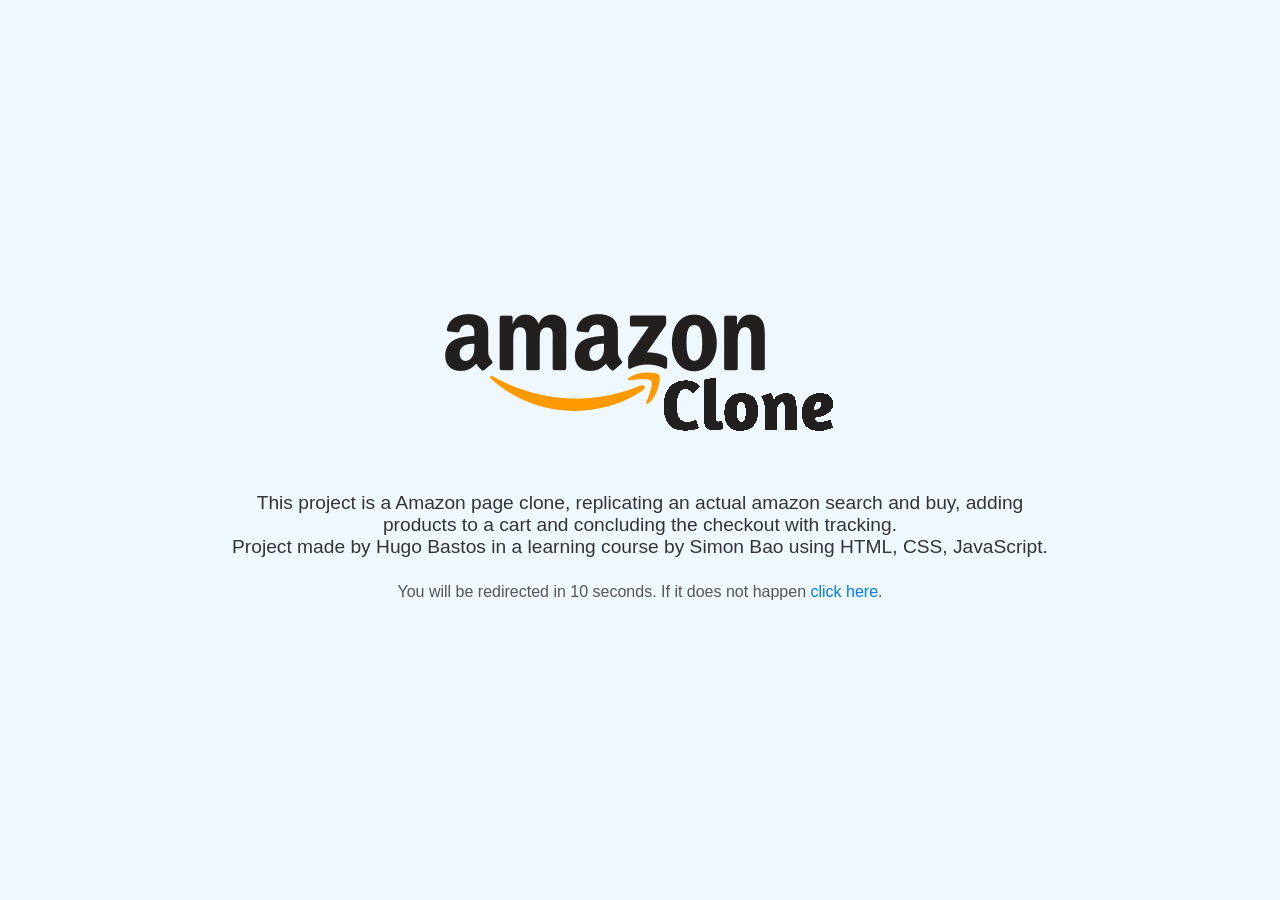
<file: index.html>
<!DOCTYPE html>
<html lang="en">
<head>
    <meta charset="UTF-8">
    <meta name="viewport" content="width=device-width, initial-scale=1.0">
    <title>Amazon Clone Project</title>
    <style>
        body {
            margin: 0;
            padding: 0;
            display: flex;
            justify-content: center;
            align-items: center;
            flex-direction: column;
            height: 100vh;
            font-family: sans-serif;
            background-color: #f0f8ff;
            text-align: center;
        }

        .welcome-container img {
            max-width: 100%;
            height: auto;
            margin: 20px auto;
        }

        .description {
            font-size: 1.2rem;
            color: #333;
            width: 66%;
            margin: 25px auto;
        }

        .redirect-info {
            font-size: 1rem;
            color: #555;
        }

        .redirect-info a {
            color: #007bff;
            text-decoration: none;
        }

        .redirect-info a:hover {
            text-decoration: underline;
        }
    </style>
    <script>
    //Esperar que o DOM seja todo carregado antes de correr o script
    document.addEventListener('DOMContentLoaded', () => {
        // Define o tempo inicial
        let countdownTime = 10;

        // Atualiza o contador a cada segundo
        const countdownElement = document.querySelector('.countdown');
        
        const interval = setInterval(() => {
          countdownTime--;
          countdownElement.textContent = countdownTime; //Atualizar o elemento no DOM

          // Redireciona quando o contador chega a 0
          if (countdownTime <= 0) {
            clearInterval(interval);
            window.location.href = "https://hugoprojects.github.io/My-Amazon-Project/amazon.html"; // redirecionar para outro site
          }
        }, 1000);
    });
</script>
</head>
<body>
    <div class="welcome-container">
        <img src="images/amazon-clone-logo.png" alt="Amazon Clone Project">
        <p class="description">This project is a Amazon page clone, replicating an actual amazon search and buy, adding products to a cart and concluding the checkout with tracking.
            <br>
            Project made by Hugo Bastos in a learning course by Simon Bao using HTML, CSS, JavaScript.</p>
        <p class="redirect-info">
            You will be redirected in <span class="countdown">10</span> seconds. If it does not happen <a href="https://hugoprojects.github.io/My-Amazon-Project/amazon.html" onclick="redirect()">click here</a>.
        </p>
    </div>
</body>
</html>
</file>
